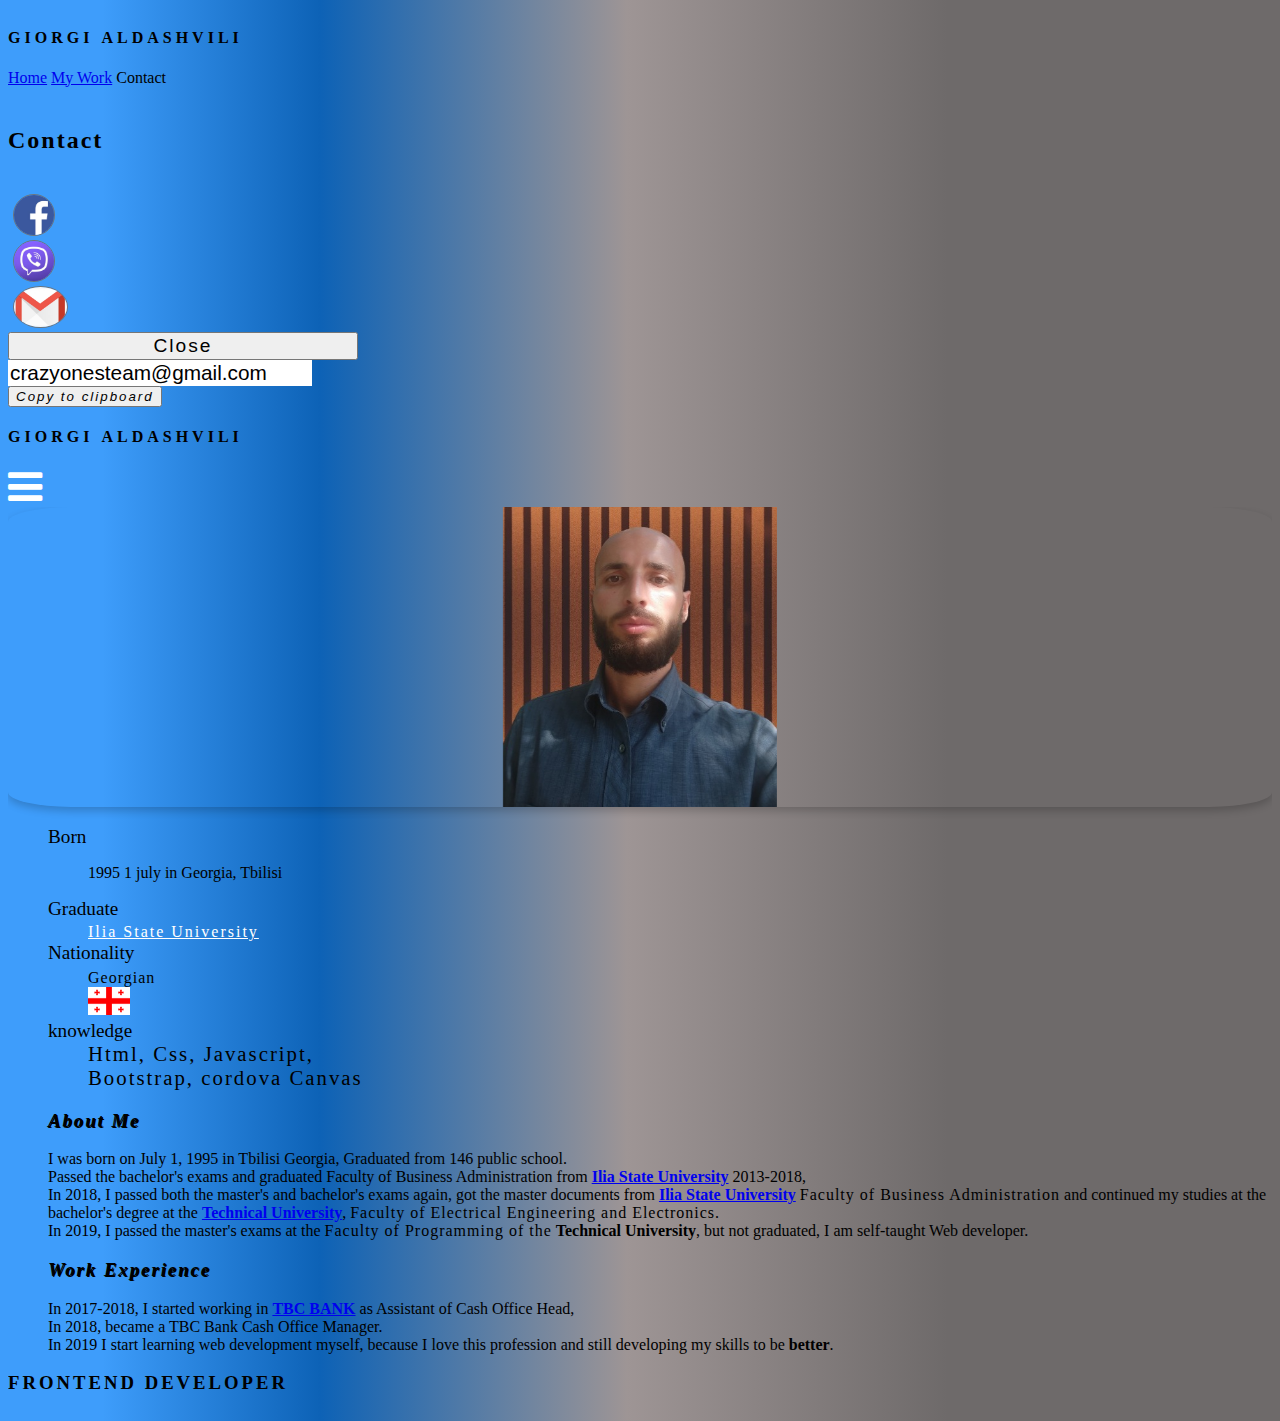
<file: index.html>
<!DOCTYPE html>
<html lang="en">

<head>
    <meta charset="UTF-8">
    <meta http-equiv="X-UA-Compatible" content="IE=edge">
    <meta name="viewport" content="width=device-width, initial-scale=1.0">
    <link href="https://cdn.jsdelivr.net/npm/bootstrap@5.0.1/dist/css/bootstrap.min.css" rel="stylesheet"
        integrity="sha384-+0n0xVW2eSR5OomGNYDnhzAbDsOXxcvSN1TPprVMTNDbiYZCxYbOOl7+AMvyTG2x" crossorigin="anonymous">
    <link rel="stylesheet" href="https://cdnjs.cloudflare.com/ajax/libs/font-awesome/4.7.0/css/font-awesome.min.css">
    <script src="https://ajax.googleapis.com/ajax/libs/jquery/1.12.0/jquery.min.js"></script>
    <script src="http://maxcdn.bootstrapcdn.com/bootstrap/3.3.6/js/bootstrap.min.js"></script>
    <link rel="stylesheet" href="./mysite.css">
    <title>Giorgi Aladashvili</title>
</head>

<body>
    <!--
    <div id="headerNav" style="display: block;">
        <div class="container-fluid p-2">
            <div class="row">
                <div class="col-5 mt-2" data-bs-toggle="modal" data-bs-target="#bemodal" id="reloadPage">
                   
                    </h4>
                    <div class="d-flex justify-content-start">
                        <h4 id="everyD" class="text-white betterClass"><span>E</span>
                            <span>v</span>
                            <span>e</span>
                            <span>r</span>
                            <span> y</span>
                            <span>D</span>
                            <span>a</span>
                            <span>y</span>
                        </h4>
                    </div>
                </div>
                <div class="col-7 d-flex justify-content-end">
                    <div id="headNavCon">
                        <div class="col-12 d-flex justify-content-end">
                            <a class="nav-link active border border-white text-info d-flex justify-content-end"
                                id="homeBtn" aria-current="page" href="#">Home</a>
                            <a class="nav-link text-white" id="myWorkBtn" href="#">My Work</a>

                            <a type="button" class="nav-link text-white" data-bs-toggle="modal"
                                data-bs-target="#exampleModalCenter" id="contactBtn">
                                Contact
                            </a>
                        </div>
                    </div>
                   აქ იყო ნავი
                </div>
            </div>
        </div>
    </div>
-->
    <div id="headerNav">
        <div class="container-fluid p-1 bg-primary">
            <div class="row">
                <div class="col-6 mt-2 text-white ps-4">
                    <h4 id="better" class="text-white betterClass">
                        <strong>
                            <span>G </span>
                            <span>I</span>
                            <span>O</span>
                            <span>R</span>
                            <span>G</span>
                            <span>I</span>
                            <span></span>
                            <span></span>
                            <span>A</span>
                            <span>L</span>
                            <span>D</span>
                            <span>A</span>
                            <span>S</span>
                            <span>H</span>
                            <span>V</span>
                            <span>I</span>
                            <span>L</span>
                            <span>I</span>
                        </strong>
                    </h4>
                </div>
                <div class="col-6 d-flex justify-content-end">
                    <div id="headNavCon">
                        <div class="col-12 d-flex justify-content-end">
                            <a class="nav-link active border border-white text-warning d-flex justify-content-end"
                                id="homeBtn" aria-current="page" href="#">Home</a>
                            <a class="nav-link text-white" id="myWorkBtn" href="#">My Work</a>

                            <a type="button" class="nav-link text-white" data-bs-toggle="modal"
                                data-bs-target="#exampleModalCenter" id="contactBtn">
                                Contact
                            </a>
                        </div>
                    </div>
                </div>
            </div>
        </div>
    </div>

    <!--sideBar-->
    <div id="mySidenav" class="sidenav">
        <a href="javascript:void(0)" class="closebtn" onclick="closeNav()">&times;</a>
        <a href="#" class="mt-3 myNav d-flex justify-content-center shadow-lg p-2 mb-3 bg-white rounded"
            id="navHomeBtn">Home</a>
        <a href="#" class="mt-3 myNav d-flex justify-content-center shadow-lg p-2 mb-3 bg-white rounded"
            id="navWorkBtn">My work</a>
        <a class="mt-3 myNav d-flex justify-content-center shadow-lg p-2 mb-3 bg-white rounded" id="navContcBtn"
            data-bs-toggle="modal" data-bs-target="#exampleModalCenter">
            Contact
        </a>
        <!--აქედა svg-->
        <div class="mt-5 d-flex justify-content-center shadow-lg p-3 mb-5 bg-white rounded">
            <svg width="250" height="250" viewBox="0 0 250 250" fill="none" xmlns="http://www.w3.org/2000/svg">
                <rect width="250" height="250" fill="white" />
                <g id="undraw_programming_2svr 1">
                    <g id="Group" opacity="0.1">
                        <path id="Vector" opacity="0.1"
                            d="M11.502 12.5143V118.851L9.02809 118.947C8.50016 118.968 7.97445 118.699 7.46942 118.15V25.4511H7.47351C8.68853 20.1199 10.0508 15.6713 11.502 12.5143Z"
                            fill="#6C63FF" />
                        <path id="Vector_2" opacity="0.1"
                            d="M62.6393 27.7631H6.96448C7.13006 26.9785 7.29838 26.2134 7.46942 25.4678V25.4511H62.5007C62.5541 26.2065 62.6003 26.9771 62.6393 27.7631Z"
                            fill="#6C63FF" />
                        <path id="Vector_3" opacity="0.1"
                            d="M58.173 7.19557V96.2929H57.9703C57.8651 97.0816 57.7612 97.855 57.6588 98.6132C57.6132 98.9491 57.5676 99.2788 57.5232 99.6085V6.35258C57.748 6.61132 57.9646 6.89231 58.173 7.19557Z"
                            fill="#6C63FF" />
                        <path id="Vector_4" opacity="0.1"
                            d="M42.7085 6.16689V117.643L42.0587 117.668V6.64263C42.2743 6.47987 42.4905 6.31921 42.7085 6.16689Z"
                            fill="#6C63FF" />
                        <path id="Vector_5" opacity="0.1"
                            d="M27.105 16.5101V118.248L26.4557 118.273V16.3995C26.6725 16.4496 26.8893 16.4788 27.105 16.5101Z"
                            fill="#6C63FF" />
                        <path id="Vector_6" opacity="0.1"
                            d="M57.9703 96.295C57.8651 97.0837 57.7612 97.8571 57.6588 98.6153H2.82966C2.75446 97.8516 2.68433 97.0782 2.61926 96.295H57.9703Z"
                            fill="#6C63FF" />
                    </g>
                    <path id="Vector_7" d="M55.3624 119.923H50.8009V145.934H55.3624V119.923Z" fill="#3F3D56" />
                    <path id="Vector_8" d="M178.123 118.569H173.561V146.088H178.123V118.569Z" fill="#3F3D56" />
                    <path id="Vector_9"
                        d="M207.213 240.743V246.608L170.74 247.239L170.351 247.253L156.489 247.492L156.158 247.501L151.944 247.568H151.819L126.136 248.015L83.9752 248.75H83.9391L73.2196 248.94L73.1043 248.944L25.4725 249.765V242.999L36.6722 230.367L59.1437 230.015L59.6238 230.011L59.7823 230.006L60.2625 229.993L71.0517 229.826L71.5342 229.821L71.6879 229.817L72.168 229.812L75.6276 229.758L75.7188 229.754L84.2536 229.618H84.3233L150.921 228.563L152.552 228.54H152.715L153.958 228.517L162.997 228.378L163.478 228.364L163.922 228.355H164.152L166.964 228.314L167.521 228.301L168.267 228.292L170.608 228.251L174.322 228.193L174.802 228.184L175.638 228.175H175.794L193.73 227.886L207.213 240.743Z"
                        fill="#65617D" />
                    <path id="Vector_10" opacity="0.2"
                        d="M207.213 240.743V246.608L170.74 247.239L170.351 247.253L156.489 247.492L156.158 247.501L151.944 247.568H151.819L126.136 248.015L83.9752 248.75H83.9391L73.2196 248.94L73.1043 248.944L25.4725 249.765V242.999L36.6722 230.367L59.1437 230.015L59.6238 230.011L59.7823 230.006L60.2625 229.993L71.0517 229.826L71.5342 229.821L71.6879 229.817L72.168 229.812L75.6276 229.758L75.7188 229.754L84.2536 229.618H84.3233L150.921 228.563L152.552 228.54H152.715L153.958 228.517L162.997 228.378L163.478 228.364L163.922 228.355H164.152L166.964 228.314L167.521 228.301L168.267 228.292L170.608 228.251L174.322 228.193L174.802 228.184L175.638 228.175H175.794L193.73 227.886L207.213 240.743Z"
                        fill="black" />
                    <path id="Vector_11"
                        d="M71.0877 218.191V229.239C71.0878 229.763 71.0089 230.275 70.8602 230.718C70.7114 231.16 70.499 231.514 70.2474 231.738C70.0601 231.909 69.8553 232.001 69.6472 232.009L61.2684 232.343C61.0446 232.353 60.8227 232.265 60.6202 232.086C60.3642 231.865 60.1473 231.511 59.9954 231.066C59.8434 230.62 59.7628 230.102 59.7631 229.573V218.191H71.0877Z"
                        fill="#3F3D56" />
                    <path id="Vector_12" opacity="0.1"
                        d="M71.0877 218.191V229.239C71.0878 229.763 71.0089 230.275 70.8602 230.718C70.7114 231.16 70.499 231.514 70.2474 231.738C70.0601 231.909 69.8553 232.001 69.6472 232.009L61.2684 232.343C61.0446 232.353 60.8227 232.265 60.6202 232.086C60.3642 231.865 60.1473 231.511 59.9954 231.066C59.8434 230.62 59.7628 230.102 59.7631 229.573V218.191H71.0877Z"
                        fill="black" />
                    <path id="Vector_13"
                        d="M71.5678 218.191V229.239C71.568 229.763 71.4891 230.275 71.3403 230.718C71.1916 231.16 70.9791 231.514 70.7276 231.738C70.5402 231.909 70.3355 232.001 70.1274 232.009L61.7486 232.343C61.5248 232.353 61.3028 232.265 61.1003 232.086C60.8444 231.865 60.6275 231.511 60.4755 231.066C60.3236 230.62 60.243 230.102 60.2433 229.573V218.191H71.5678Z"
                        fill="#3F3D56" />
                    <path id="Vector_14" d="M174.802 218.191H163.478V232.402H174.802V218.191Z" fill="#3F3D56" />
                    <path id="Vector_15" opacity="0.1" d="M174.802 218.191H163.478V232.402H174.802V218.191Z"
                        fill="black" />
                    <path id="Vector_16" d="M174.322 218.191H162.997V232.402H174.322V218.191Z" fill="#3F3D56" />
                    <path id="Vector_17" opacity="0.1" d="M55.3624 119.918V122.503L50.8009 122.282V119.918H55.3624Z"
                        fill="black" />
                    <path id="Vector_18"
                        d="M85.3868 47.0975L79.9058 121.082C79.871 121.555 79.7448 121.986 79.5513 122.295C79.3577 122.604 79.1104 122.768 78.8566 122.756L34.97 120.617L34.137 120.577C33.9919 120.57 33.8492 120.506 33.7182 120.389C33.5872 120.272 33.4707 120.105 33.3765 119.897C33.2822 119.69 33.2123 119.448 33.1713 119.186C33.1302 118.925 33.119 118.65 33.1382 118.38L39.2915 40.9306C39.3312 40.4509 39.4651 40.0165 39.6669 39.7133C39.8687 39.4101 40.1237 39.2602 40.3814 39.293L84.4265 44.896C84.5686 44.9115 84.7075 44.9821 84.8343 45.1035C84.9611 45.2249 85.0732 45.3943 85.1635 45.6012C85.2537 45.8081 85.3201 46.0478 85.3586 46.3054C85.397 46.5629 85.4066 46.8326 85.3868 47.0975V47.0975Z"
                        fill="#65617D" />
                    <path id="Vector_19"
                        d="M140.192 43.6779H93.6143C92.9076 43.6779 92.3347 44.7545 92.3347 46.0824V119.467C92.3347 120.795 92.9076 121.871 93.6143 121.871H140.192C140.899 121.871 141.472 120.795 141.472 119.467V46.0824C141.472 44.7545 140.899 43.6779 140.192 43.6779Z"
                        fill="#65617D" />
                    <path id="Vector_20" opacity="0.1" d="M178.123 118.565V120.274L173.561 120.45V118.565H178.123Z"
                        fill="black" />
                    <path id="Vector_21"
                        d="M198.705 117.121C198.711 117.308 198.697 117.495 198.664 117.672C198.631 117.849 198.58 118.011 198.512 118.149C198.445 118.288 198.364 118.399 198.273 118.476C198.182 118.554 198.084 118.596 197.984 118.601L153.041 120.347C152.855 120.354 152.673 120.228 152.534 119.995C152.395 119.761 152.307 119.437 152.29 119.088L148.427 43.6238C148.417 43.4366 148.428 43.2477 148.459 43.0685C148.489 42.8893 148.539 42.7237 148.604 42.5815C148.67 42.4394 148.75 42.3237 148.84 42.2415C148.93 42.1594 149.028 42.1124 149.128 42.1035L193.73 37.9351L194.21 37.89C194.401 37.8711 194.588 37.9923 194.733 38.2279C194.877 38.4636 194.967 38.7954 194.983 39.1532L198.705 117.121Z"
                        fill="#65617D" />
                    <path id="Vector_22" opacity="0.1"
                        d="M198.705 117.121C198.711 117.308 198.697 117.495 198.664 117.672C198.631 117.849 198.58 118.011 198.512 118.149C198.445 118.288 198.364 118.399 198.273 118.476C198.182 118.554 198.084 118.596 197.984 118.601L193.73 37.9351L194.21 37.89C194.401 37.8711 194.588 37.9923 194.733 38.2279C194.877 38.4636 194.967 38.7954 194.983 39.1532L198.705 117.121Z"
                        fill="black" />
                    <path id="Vector_23" opacity="0.1"
                        d="M40.3887 39.2885L34.9701 120.617L34.137 120.577C33.9919 120.57 33.8492 120.506 33.7182 120.389C33.5872 120.272 33.4707 120.105 33.3765 119.897C33.2822 119.69 33.2123 119.448 33.1713 119.186C33.1302 118.925 33.119 118.65 33.1382 118.38L39.2915 40.9306C39.3307 40.4475 39.4655 40.0101 39.6689 39.7056C39.8723 39.4012 40.1293 39.2522 40.3887 39.2885V39.2885Z"
                        fill="black" />
                    <path id="Vector_24" opacity="0.1" d="M55.3624 138.229H50.8009V145.934H55.3624V138.229Z"
                        fill="black" />
                    <path id="Vector_25" opacity="0.1" d="M71.5678 218.187V220.429L60.2433 220.997V218.187H71.5678Z"
                        fill="black" />
                    <path id="Vector_26"
                        d="M91.5545 140.913V216.793C91.5516 217.256 91.454 217.699 91.2819 218.031C91.1099 218.363 90.8765 218.557 90.6302 218.575L44.6189 220.875H44.6069C44.3563 220.87 44.1169 220.68 43.9397 220.347C43.7626 220.014 43.6617 219.564 43.6585 219.093V140.913C43.6617 140.443 43.7626 139.993 43.9397 139.66C44.1169 139.327 44.3563 139.137 44.6069 139.132H90.6062C90.8567 139.137 91.0961 139.327 91.2733 139.66C91.4505 139.993 91.5514 140.443 91.5545 140.913V140.913Z"
                        fill="#65617D" />
                    <path id="Vector_27" opacity="0.1"
                        d="M44.6189 139.132V220.875H44.6069C44.3563 220.87 44.1169 220.68 43.9397 220.347C43.7626 220.014 43.6617 219.564 43.6585 219.093V140.913C43.6617 140.443 43.7626 139.993 43.9397 139.66C44.1169 139.327 44.3563 139.137 44.6069 139.132H44.6189Z"
                        fill="black" />
                    <path id="Vector_28" opacity="0.1" d="M178.123 138.229H173.561V146.088H178.123V138.229Z"
                        fill="black" />
                    <path id="Vector_29" opacity="0.1" d="M174.322 218.187V221.078L162.997 220.51V218.187H174.322Z"
                        fill="black" />
                    <path id="Vector_30"
                        d="M189.267 140.913V219.093C189.264 219.568 189.161 220.021 188.982 220.355C188.802 220.688 188.559 220.875 188.307 220.875V220.875L142.286 218.575C142.039 218.557 141.806 218.363 141.634 218.031C141.462 217.699 141.364 217.256 141.361 216.793V140.913C141.365 140.443 141.465 139.993 141.643 139.66C141.82 139.327 142.059 139.137 142.31 139.132H188.309C188.561 139.133 188.803 139.32 188.982 139.654C189.162 139.987 189.264 140.44 189.267 140.913V140.913Z"
                        fill="#65617D" />
                    <path id="Vector_31" opacity="0.1"
                        d="M189.267 140.913V219.093C189.264 219.568 189.161 220.021 188.982 220.355C188.802 220.688 188.559 220.875 188.307 220.875V220.875V139.132C188.559 139.131 188.802 139.318 188.982 139.652C189.161 139.986 189.264 140.439 189.267 140.913Z"
                        fill="black" />
                    <path id="Vector_32"
                        d="M140.171 140.913V216.793C140.168 217.256 140.07 217.699 139.898 218.031C139.726 218.363 139.493 218.557 139.246 218.575L93.235 220.875C92.9824 220.875 92.74 220.688 92.5602 220.355C92.3804 220.021 92.2779 219.568 92.2747 219.093V140.913C92.2778 140.443 92.3787 139.993 92.5559 139.66C92.7331 139.327 92.9725 139.137 93.223 139.132H139.222C139.473 139.137 139.712 139.327 139.889 139.66C140.067 139.993 140.168 140.443 140.171 140.913V140.913Z"
                        fill="#65617D" />
                    <g id="compiuters">
                        <path id="Vector_33"
                            d="M42.2372 44.7336L37.5965 113.002L77.9299 115.407L82.89 49.5426L42.2372 44.7336Z"
                            fill="#6C63FF" />
                        <path id="Vector_34" d="M139.309 48.9426H94.6539V114.053H139.309V48.9426Z" fill="#6C63FF" />
                        <path id="Vector_35"
                            d="M150.993 46.5381L191.728 42.7757L195.168 111.347L154.755 113.151L150.993 46.5381Z"
                            fill="#6C63FF" />
                        <path id="Vector_36" d="M46.7195 143.977H89.3337V210.856L46.7195 212.66V143.977Z"
                            fill="#D4DFEC" />
                        <path id="Vector_37" d="M186.206 143.977H143.592V210.856L186.206 212.66V143.977Z"
                            fill="#D4DFEC" />
                        <path id="Vector_38" d="M95.3357 143.977H137.95V210.856L95.3357 212.66V143.977Z"
                            fill="#D4DFEC" />
                    </g>
                    <path id="Vector_39" opacity="0.1"
                        d="M207.213 240.743V246.608L170.74 247.239L170.351 247.253L156.489 247.492L156.158 247.501L151.944 247.568H151.819L126.136 248.015L83.9752 248.75H83.9391L73.2196 248.94L73.1043 248.944L25.4725 249.765V242.999L74.0911 242.399H74.2063L84.0472 242.272H84.0928L152.055 241.429H152.124L152.165 241.424H152.278L153.428 241.411H153.778L171.662 241.185L172.718 241.176L172.954 241.171L207.213 240.743Z"
                        fill="black" />
                    <path id="Vector_40"
                        d="M130.128 171.074C130.128 171.074 106.24 176.488 108.52 171.074C109.346 169.116 109.574 163.315 109.529 156.706C109.514 154.698 109.476 152.619 109.421 150.548C109.157 140.623 108.52 130.924 108.52 130.924C108.52 130.924 129.407 112.428 127.007 127.09C126.046 133.013 126.361 141.332 127.091 149.141C127.304 151.419 127.552 153.652 127.811 155.772C128.444 160.944 129.217 166.051 130.128 171.074V171.074Z"
                        fill="#FBBEBE" />
                    <path id="Vector_41" opacity="0.1"
                        d="M129.307 170.146C129.307 170.146 105.419 175.56 107.7 170.146C108.526 168.188 108.754 162.387 108.708 155.778C112.35 152.855 116.984 155.034 116.984 155.034C121.862 153.207 124.99 153.563 126.99 154.844C127.623 160.016 128.396 165.123 129.307 170.146V170.146Z"
                        fill="black" />
                    <path id="Vector_42"
                        d="M83.9655 249.26V248.881L126.128 248.02L151.817 247.568H151.889L151.863 248.236L151.899 247.568H151.944V247.492L152.273 241.424L152.398 239.128L152.436 238.411L152.47 237.811L153.954 228.513L155.437 219.229L156.686 211.411L158.592 199.465C158.592 199.465 157.512 194.728 156.911 193.375C156.311 192.021 155.711 182.773 155.711 182.773C155.711 182.773 150.588 173.602 148.348 172.546C147.409 172.095 145.556 171.495 143.587 170.742C142.85 170.462 142.094 170.164 141.366 169.84C140.956 169.664 140.552 169.479 140.166 169.294C139.414 168.941 138.672 168.51 137.945 168.004C137.564 167.743 137.201 167.396 136.865 166.97C135.1 164.539 130.678 164.264 130.507 164.264C130.507 164.253 130.507 164.243 130.507 164.232V164.192C130.514 164.002 130.514 163.812 130.507 163.623C130.507 163.443 130.507 163.231 130.486 162.992C130.486 162.919 130.486 162.843 130.469 162.766C130.457 162.604 130.443 162.432 130.421 162.252C130.414 162.171 130.404 162.091 130.392 162.013C130.323 161.469 130.222 160.941 130.092 160.438C130.075 160.366 130.054 160.289 130.034 160.217C129.917 159.8 129.78 159.403 129.626 159.031C129.595 158.954 129.561 158.873 129.525 158.796C129.329 158.36 129.11 157.961 128.872 157.605C128.808 157.51 128.74 157.411 128.671 157.321C128.632 157.262 128.591 157.207 128.548 157.158L128.335 156.897L128.135 156.68C127.96 156.5 127.775 156.324 127.574 156.157C127.511 156.103 127.444 156.053 127.377 156.004C127.31 155.954 127.204 155.877 127.115 155.814H127.101L126.921 155.679C126.784 155.593 126.645 155.516 126.498 155.44L126.275 155.331L126.035 155.228L125.795 155.133C125.555 155.043 125.298 154.962 125.029 154.898L124.755 154.835L124.474 154.781L124.184 154.736L123.771 154.691L123.291 154.659C121.173 154.659 119.061 155.081 116.991 155.918C115.553 155.317 114.08 155.062 112.607 155.16H112.398L112.158 155.187H112.004L111.695 155.241C111.592 155.241 111.486 155.282 111.383 155.309C111.279 155.336 111.171 155.358 111.068 155.39L110.91 155.44C110.754 155.489 110.595 155.543 110.43 155.607C110.377 155.625 110.324 155.647 110.271 155.674C110.062 155.76 109.853 155.864 109.647 155.981C109.544 156.035 109.44 156.098 109.337 156.166C109.284 156.193 109.234 156.229 109.184 156.265L109.03 156.369L108.879 156.482L108.699 156.617C108.607 156.689 108.519 156.766 108.43 156.847C108.379 156.888 108.329 156.933 108.281 156.983C108.233 157.032 108.182 157.073 108.137 157.122C107.594 157.649 107.092 158.314 106.646 159.098L106.523 159.319L106.403 159.549C106.363 159.626 106.324 159.707 106.286 159.789C106.129 160.11 105.983 160.449 105.849 160.804C105.81 160.898 105.774 160.993 105.738 161.092C105.586 161.515 105.448 161.954 105.325 162.41C105.294 162.518 105.265 162.631 105.237 162.739C105.041 163.501 104.88 164.293 104.756 165.107C104.712 165.408 104.671 165.709 104.634 166.01C104.634 166.01 99.5515 170.223 95.3357 173.273C94.2146 174.085 93.1582 174.82 92.2747 175.375C92.0178 175.537 91.7777 175.686 91.5545 175.826C91.07 176.155 90.5662 176.373 90.054 176.476C89.8125 176.483 89.5717 176.525 89.3337 176.602C87.3963 177.193 84.076 179.76 83.7135 182.336C83.684 182.541 83.6759 182.756 83.6895 182.967C83.6895 182.967 83.6895 182.999 83.6895 183.017C83.9295 186.175 82.249 185.724 82.249 185.724C82.249 185.724 81.6488 194.07 80.8085 196.325C80.2011 197.949 79.7858 201.572 79.7329 204.306C79.7028 205.157 79.7383 206.013 79.8386 206.845C79.8386 206.868 79.8386 206.891 79.8386 206.909C79.9346 207.513 79.7041 209.164 79.3128 211.28C78.8879 213.603 78.2684 216.49 77.6731 219.215C76.7752 223.33 75.9301 227.065 75.8773 227.886C75.8557 228.251 75.7932 228.905 75.7068 229.749C75.3563 233.187 74.5784 239.732 74.1943 242.381C73.9086 244.356 73.4933 247.063 73.2076 248.922C73.2076 248.976 73.1908 249.03 73.1836 249.08L83.9463 248.881V249.26H83.98H83.9655Z"
                        fill="#6C63FF" />
                    <path id="Vector_43" opacity="0.1"
                        d="M87.8932 196.086C87.8932 196.086 101.578 209.394 106.499 207.815L87.8932 196.086Z"
                        fill="black" />
                    <path id="Vector_44" opacity="0.1"
                        d="M115.743 190.673C115.743 190.673 129.067 198.793 133.508 199.921C137.95 201.048 115.743 190.673 115.743 190.673Z"
                        fill="black" />
                    <path id="Vector_45" opacity="0.1"
                        d="M130.522 164.543C123.56 166.952 110.451 166.434 104.785 166.068C106.862 152.083 116.989 156.838 116.989 156.838C129.523 152.137 130.483 161.891 130.522 164.543Z"
                        fill="black" />
                    <path id="Vector_46"
                        d="M130.522 163.641C123.56 166.05 110.451 165.531 104.785 165.166C106.862 151.181 116.989 155.936 116.989 155.936C129.523 151.235 130.483 160.989 130.522 163.641Z"
                        fill="#6C63FF" />
                    <g id="man-head">
                        <path id="Vector_47"
                            d="M117.802 146.862C124.608 146.862 130.125 136.495 130.125 123.706C130.125 110.917 124.608 100.55 117.802 100.55C110.996 100.55 105.479 110.917 105.479 123.706C105.479 136.495 110.996 146.862 117.802 146.862Z"
                            fill="#FBBEBE" />
                        <path id="Vector_48" opacity="0.1"
                            d="M127.091 149.141C126.738 149.437 126.377 149.699 126.01 149.926C123.422 151.604 120.812 153.296 118.088 153.909C115.363 154.523 112.503 153.981 110.127 151.428C109.877 151.163 109.636 150.869 109.406 150.548C109.142 140.623 108.506 130.924 108.506 130.924C108.506 130.924 129.393 112.428 126.992 127.09C126.037 133.013 126.361 141.332 127.091 149.141Z"
                            fill="black" />
                        <path id="Vector_49"
                            d="M115.142 88.8658C114.799 89.0359 114.44 89.0531 114.093 88.916C113.746 88.7789 113.421 88.4914 113.144 88.0764L113.644 89.3801C113.349 89.4439 113.051 89.3861 112.77 89.2108C112.489 89.0355 112.232 88.7469 112.016 88.3651C111.971 89.5322 111.996 90.7052 112.093 91.8613C111.266 91.9362 110.453 91.4565 109.798 90.5079C109.785 90.9149 109.839 91.3195 109.952 91.6671C110.065 92.0148 110.233 92.2888 110.431 92.4523C109.601 92.266 108.764 92.6535 108.075 93.5425C107.385 94.4315 106.892 95.7614 106.686 97.2838L107.939 97.5004C106.954 97.8956 106.071 98.9091 105.433 100.374C105.049 101.276 104.756 102.431 104.924 103.532C105.092 104.633 105.904 105.336 106.345 104.551C105.717 105.961 105.26 107.611 105.007 109.387C104.754 111.163 104.711 113.022 104.881 114.833C104.995 115.604 105.032 116.408 104.991 117.206C104.912 117.95 104.662 118.595 104.537 119.321C104.297 120.639 104.525 122.069 104.739 123.381L105.865 130.338C106.273 132.851 106.679 135.368 107.212 137.799C107.589 139.337 107.91 140.921 108.172 142.541C108.475 144.724 108.487 147.115 109.133 149.023C109.575 150.224 110.167 151.204 110.856 151.879C113.231 154.432 116.1 154.974 118.817 154.36C121.535 153.747 124.142 152.055 126.728 150.377C127.302 150.052 127.854 149.597 128.37 149.023C130.159 146.822 130.557 142.32 130.891 138.354C131.263 133.933 131.76 129.521 132.641 125.362C133.165 122.885 133.842 120.372 133.726 117.72C133.58 114.196 132.096 111.341 131.729 107.876C131.606 106.718 131.612 105.525 131.746 104.371C131.86 103.684 131.923 102.97 131.935 102.251C131.895 100.798 131.261 99.6793 130.665 98.7455C129.374 96.7184 128.04 94.8026 126.666 92.9981C126.596 92.0959 127.249 91.7079 127.544 90.9951C127.962 89.9891 127.53 88.3921 126.896 87.923C126.262 87.4538 125.552 87.7606 124.891 88.0718C124.934 87.4368 124.867 86.7927 124.7 86.2352C124.532 85.6778 124.274 85.2367 123.962 84.9777C123.651 84.7188 123.303 84.6556 122.971 84.7978C122.639 84.9399 122.34 85.2797 122.119 85.7666C121.943 85.0111 121.663 84.358 121.307 83.8755C120.952 83.393 120.534 83.0989 120.097 83.0238C118.505 82.7892 118.474 85.0764 117.456 86.335C116.438 87.5937 115.598 85.9335 114.815 84.7245C114.671 85.4079 114.626 86.1504 114.683 86.8774C114.741 87.6043 114.899 88.2901 115.142 88.8658V88.8658Z"
                            fill="#3F3D56" />
                    </g>
                    <g id="heand-right">
                        <path id="Vector_50"
                            d="M167.48 225.296C167.48 225.296 175.681 222.928 175.842 229.695C176.003 236.462 171.66 241.19 171.66 241.19L167.48 225.296Z"
                            fill="#FBBEBE" />
                        <path id="Vector_51"
                            d="M173.561 238.83C173.561 238.83 173.347 239.787 172.954 241.171C172.358 243.302 171.633 245.296 170.793 247.113L170.728 247.244H170.339L156.477 247.483H156.146L156.105 247.392L153.416 241.397L152.403 239.137L152.362 239.042L152.275 238.853L152.227 238.744L152.165 238.605L150.194 234.211L150.914 228.572L152.141 219.071L152.172 218.841L152.412 217.036L152.583 215.683L153.154 211.271L155.113 196.091L158.594 199.474L162.265 211.654L164.236 218.196H165.317C165.521 218.196 165.989 218.936 166.459 219.788C166.627 220.09 166.795 220.411 166.94 220.69C167.367 221.52 167.705 222.233 167.705 222.233C167.705 222.233 169.456 222.305 169.926 224.895C169.95 225.02 169.97 225.148 169.986 225.278C170.142 226.296 170.346 227.286 170.594 228.238C170.903 229.505 171.292 230.944 171.686 232.384C172.418 235.023 173.162 237.535 173.436 238.447L173.47 238.559L173.561 238.83Z"
                            fill="#6C63FF" />
                    </g>
                    <path id="Vector_52" opacity="0.1"
                        d="M152.938 218.462L152.914 219.107V219.152L152.873 220.19L152.554 228.54L152.167 238.6L152.057 241.433L151.817 247.496V247.573L126.128 248.024L83.9728 248.881V249.26H83.9391V248.881V248.755L84.0472 242.277L84.2537 229.618L84.4313 218.886L84.4481 217.817C84.4586 217.171 84.539 216.537 84.6844 215.952C84.8298 215.367 85.0371 214.844 85.2937 214.414C85.5503 213.985 85.8508 213.658 86.1768 213.455C86.5028 213.251 86.8475 213.174 87.1898 213.229C88.323 213.409 89.7947 213.63 91.5545 213.865L92.2747 213.964C102.437 215.29 121.219 217.005 140.171 214.866C140.569 214.826 140.97 214.781 141.371 214.727C144.31 214.379 147.246 213.933 150.153 213.373C150.521 213.301 150.892 213.381 151.242 213.607C151.591 213.834 151.91 214.202 152.175 214.685C152.441 215.168 152.646 215.754 152.778 216.403C152.91 217.052 152.965 217.747 152.938 218.439V218.462Z"
                        fill="black" />
                    <path id="Vector_53"
                        d="M83.9655 249.26V248.881L126.128 248.02L151.817 247.568H151.889V247.492L152.129 241.429L152.232 238.722L152.626 228.522L152.936 220.447V220.248C152.95 219.876 152.941 219.502 152.909 219.134C152.911 219.119 152.911 219.104 152.909 219.089C152.843 218.328 152.678 217.609 152.429 216.996C152.165 216.359 151.818 215.859 151.423 215.543C151.027 215.227 150.595 215.106 150.168 215.191C147.26 215.751 144.324 216.197 141.385 216.545C140.984 216.599 140.584 216.644 140.185 216.684C121.233 218.8 102.452 217.086 92.2891 215.782L91.5689 215.683C89.8091 215.448 88.3374 215.232 87.2042 215.047C86.5808 214.948 85.9601 215.287 85.4617 215.997C84.9634 216.708 84.6228 217.74 84.5057 218.895C84.4815 219.139 84.467 219.386 84.4625 219.635L84.2993 229.632L84.076 242.295L83.9704 248.773V248.899V249.278L83.9655 249.26Z"
                        fill="#3F3D56" />
                    <path id="Vector_54" opacity="0.1"
                        d="M153.01 221.624L152.715 228.54L152.276 238.848L152.165 241.429L151.925 247.208L151.911 247.496V247.573L151.875 248.241L151.901 247.573H151.831L126.143 248.024L83.9727 248.881V248.755L84.0904 242.277L84.3305 229.618L84.4841 221.205C84.4917 220.726 84.5629 220.259 84.6912 219.845C84.8195 219.431 85.0009 219.085 85.2188 218.836C85.4906 218.523 85.8085 218.381 86.1263 218.43C86.6304 218.507 87.2498 218.597 87.9725 218.696C89.1465 218.859 90.5942 219.048 92.2795 219.247C95.4006 219.617 99.3163 220.014 103.803 220.339C116.288 221.241 133.141 221.543 149.15 218.908C149.87 218.791 150.614 218.66 151.342 218.53C151.63 218.476 151.92 218.579 152.177 218.827C152.25 218.895 152.319 218.977 152.384 219.071C152.593 219.355 152.758 219.738 152.864 220.181C152.888 220.269 152.908 220.361 152.924 220.456C152.996 220.83 153.025 221.228 153.01 221.624V221.624Z"
                        fill="black" />
                    <path id="Vector_55" opacity="0.1"
                        d="M71.5678 227.8V229.239C71.568 229.763 71.4891 230.275 71.3403 230.718C71.1916 231.16 70.9791 231.514 70.7276 231.738L61.1003 232.086C60.8444 231.865 60.6275 231.511 60.4755 231.066C60.3236 230.62 60.243 230.102 60.2433 229.573V228.22L71.5678 227.8Z"
                        fill="black" />
                    <path id="Vector_56" d="M71.6878 232.587L59.1437 233.038V229.126L71.6878 228.675V232.587Z"
                        fill="#3F3D56" />
                    <path id="Vector_57" opacity="0.1"
                        d="M71.6878 232.587L59.1437 233.038V229.126L71.6878 228.675V232.587Z" fill="black" />
                    <path id="Vector_58" d="M72.168 232.587L59.6238 233.038V229.126L72.168 228.675V232.587Z"
                        fill="#3F3D56" />
                    <g id="Group_2" opacity="0.1">
                        <path id="Vector_59" opacity="0.1"
                            d="M114.52 86.0328C114.285 85.4601 114.13 84.7876 114.066 84.0749C114.008 84.7716 114.043 85.4845 114.167 86.1501C114.286 86.1294 114.404 86.0902 114.52 86.0328Z"
                            fill="black" />
                        <path id="Vector_60" opacity="0.1"
                            d="M111.471 89.0282C111.426 88.4752 111.396 87.918 111.382 87.3591C111.382 87.914 111.382 88.4733 111.382 89.0327L111.471 89.0282Z"
                            fill="black" />
                        <path id="Vector_61" opacity="0.1"
                            d="M131.038 104.082C131.051 103.68 131.08 103.281 131.124 102.887C131.238 102.201 131.302 101.489 131.316 100.771C131.311 100.61 131.298 100.45 131.278 100.293C131.237 100.708 131.172 101.123 131.124 101.533C131.028 102.37 130.999 103.229 131.038 104.082Z"
                            fill="black" />
                        <path id="Vector_62" opacity="0.1"
                            d="M126.044 90.1425L126.305 90.4989C126.526 90.199 126.733 89.864 126.922 89.4974C127.013 89.2626 127.069 88.9874 127.085 88.6992C127.101 88.4111 127.076 88.1201 127.014 87.8553C126.99 87.9583 126.959 88.0553 126.922 88.144C126.627 88.8568 125.974 89.2493 126.044 90.1425Z"
                            fill="black" />
                        <path id="Vector_63" opacity="0.1"
                            d="M106.316 94.4823C106.229 94.8114 106.159 95.1559 106.108 95.5109C106.483 95.117 106.888 94.8297 107.308 94.6583L106.316 94.4823Z"
                            fill="black" />
                        <path id="Vector_64" opacity="0.1"
                            d="M109.627 89.5741C109.469 89.4109 109.319 89.2254 109.176 89.0192C109.17 89.1977 109.177 89.3769 109.197 89.5515C109.341 89.5387 109.484 89.5462 109.627 89.5741V89.5741Z"
                            fill="black" />
                        <path id="Vector_65" opacity="0.1"
                            d="M133.1 116.154C133.001 118.342 132.459 120.449 132.019 122.524C131.138 126.684 130.641 131.096 130.269 135.521C129.936 139.487 129.549 143.989 127.748 146.186C127.234 146.763 126.683 147.218 126.109 147.539C123.521 149.222 120.911 150.909 118.186 151.523C115.461 152.136 112.602 151.599 110.225 149.046C109.536 148.37 108.944 147.39 108.501 146.19C107.86 144.282 107.848 141.891 107.541 139.708C107.279 138.086 106.958 136.501 106.581 134.962C106.05 132.535 105.642 129.999 105.236 127.505C104.86 125.186 104.485 122.866 104.11 120.544C103.987 119.845 103.895 119.129 103.836 118.401C103.743 119.556 103.925 120.765 104.11 121.897C104.485 124.222 104.86 126.542 105.236 128.858C105.642 131.371 106.05 133.888 106.581 136.315C106.958 137.854 107.279 139.44 107.541 141.061C107.843 143.244 107.855 145.635 108.501 147.544C108.944 148.744 109.536 149.724 110.225 150.399C112.602 152.953 115.468 153.489 118.186 152.876C120.904 152.262 123.511 150.575 126.109 148.893C126.683 148.571 127.234 148.117 127.748 147.539C129.537 145.342 129.936 140.84 130.269 136.875C130.641 132.449 131.138 128.037 132.019 123.878C132.543 121.405 133.22 118.893 133.105 116.236C133.105 116.209 133.1 116.181 133.1 116.154Z"
                            fill="black" />
                        <path id="Vector_66" opacity="0.1"
                            d="M104.365 114.409C104.365 114.409 104.365 114.377 104.365 114.359C104.408 113.563 104.37 112.76 104.254 111.991C104.206 111.495 104.175 110.995 104.161 110.493C104.133 111.447 104.164 112.404 104.254 113.344C104.293 113.696 104.336 114.052 104.365 114.409Z"
                            fill="black" />
                        <path id="Vector_67" opacity="0.1"
                            d="M105.097 103.374C105.282 102.791 105.491 102.237 105.723 101.718C105.284 102.508 104.473 101.804 104.302 100.708C104.239 101.151 104.239 101.618 104.302 102.061C104.361 102.392 104.466 102.688 104.605 102.919C104.745 103.149 104.915 103.306 105.097 103.374V103.374Z"
                            fill="black" />
                    </g>
                    <path id="Vector_68" opacity="0.1"
                        d="M164.239 218.191C164.239 218.191 165 223.379 164.239 227.89C163.478 232.402 164.239 218.191 164.239 218.191Z"
                        fill="black" />
                    <path id="Vector_69" opacity="0.1"
                        d="M167.48 223.483C167.48 223.483 167.799 230.069 167.079 231.238C166.359 232.406 167.48 223.483 167.48 223.483Z"
                        fill="black" />
                    <g id="texts">
                        <g id="Html" filter="url(#filter0_d)">
                            <path
                                d="M55.9517 80.1199H54.7266V75.8479H50.0674V80.1199H48.8487V70.8777H50.0674V74.8513H54.7266V70.8777H55.9517V80.1199ZM59.5254 71.5886V73.2517H60.8076V74.1594H59.5254V78.4187C59.5254 78.6938 59.5826 78.9011 59.6968 79.0408C59.8111 79.1762 60.0057 79.2439 60.2808 79.2439C60.4162 79.2439 60.6024 79.2185 60.8394 79.1677V80.1199C60.5305 80.2045 60.23 80.2468 59.938 80.2468C59.4133 80.2468 59.0176 80.0882 58.751 79.7708C58.4844 79.4534 58.3511 79.0027 58.3511 78.4187V74.1594H57.1006V73.2517H58.3511V71.5886H59.5254ZM63.2896 73.2517L63.3213 74.0134C63.8249 73.421 64.5041 73.1248 65.3589 73.1248C66.3195 73.1248 66.9733 73.4929 67.3203 74.2293C67.5489 73.8992 67.8451 73.6326 68.209 73.4295C68.5772 73.2263 69.0109 73.1248 69.5103 73.1248C71.0168 73.1248 71.7827 73.9225 71.8081 75.5178V80.1199H70.6338V75.5877C70.6338 75.0968 70.5217 74.7307 70.2974 74.4895C70.0731 74.2441 69.6965 74.1214 69.1675 74.1214C68.7316 74.1214 68.3698 74.2525 68.0821 74.5149C67.7943 74.773 67.6271 75.1222 67.5806 75.5623V80.1199H66.3999V75.6194C66.3999 74.6207 65.9112 74.1214 64.9336 74.1214C64.1634 74.1214 63.6366 74.4493 63.3531 75.1052V80.1199H62.1787V73.2517H63.2896ZM74.8614 80.1199H73.687V70.3699H74.8614V80.1199Z"
                                fill="white" />
                        </g>
                        <path id="Css"
                            d="M116.134 71.7738C116.019 72.7513 115.658 73.5067 115.048 74.0399C114.443 74.5689 113.637 74.8333 112.63 74.8333C111.538 74.8333 110.662 74.4419 110.002 73.659C109.346 72.8761 109.018 71.8288 109.018 70.5169V69.6283C109.018 68.7692 109.17 68.0138 109.475 67.3622C109.784 66.7105 110.22 66.2111 110.783 65.8641C111.345 65.5129 111.997 65.3372 112.738 65.3372C113.72 65.3372 114.507 65.6123 115.099 66.1624C115.692 66.7083 116.036 67.4658 116.134 68.4349H114.909C114.803 67.6986 114.572 67.1654 114.217 66.8353C113.866 66.5052 113.373 66.3402 112.738 66.3402C111.959 66.3402 111.348 66.6279 110.903 67.2035C110.463 67.779 110.243 68.5978 110.243 69.66V70.555C110.243 71.558 110.453 72.3556 110.872 72.9481C111.29 73.5405 111.877 73.8368 112.63 73.8368C113.307 73.8368 113.825 73.6844 114.185 73.3797C114.549 73.0708 114.79 72.5355 114.909 71.7738H116.134ZM121.618 72.8846C121.618 72.5672 121.498 72.3218 121.256 72.1483C121.019 71.9706 120.602 71.8182 120.006 71.6913C119.413 71.5643 118.942 71.412 118.59 71.2342C118.243 71.0565 117.985 70.8449 117.816 70.5995C117.651 70.354 117.568 70.062 117.568 69.7235C117.568 69.1607 117.805 68.6846 118.279 68.2953C118.757 67.9059 119.367 67.7113 120.107 67.7113C120.886 67.7113 121.517 67.9123 121.999 68.3143C122.486 68.7163 122.729 69.2305 122.729 69.8568H121.548C121.548 69.5352 121.411 69.258 121.136 69.0252C120.865 68.7925 120.522 68.6761 120.107 68.6761C119.68 68.6761 119.346 68.7692 119.104 68.9554C118.863 69.1416 118.743 69.3849 118.743 69.6854C118.743 69.9689 118.855 70.1826 119.079 70.3265C119.303 70.4704 119.707 70.6079 120.291 70.7391C120.88 70.8703 121.356 71.0269 121.72 71.2088C122.084 71.3908 122.352 71.6109 122.526 71.869C122.704 72.1229 122.792 72.4339 122.792 72.8021C122.792 73.4157 122.547 73.9087 122.056 74.2811C121.565 74.6493 120.928 74.8333 120.145 74.8333C119.595 74.8333 119.109 74.736 118.686 74.5414C118.262 74.3467 117.93 74.0759 117.689 73.7289C117.452 73.3776 117.333 72.9989 117.333 72.5926H118.508C118.529 72.9862 118.686 73.2993 118.977 73.5321C119.274 73.7606 119.663 73.8748 120.145 73.8748C120.59 73.8748 120.945 73.786 121.212 73.6082C121.483 73.4263 121.618 73.1851 121.618 72.8846ZM128.321 72.8846C128.321 72.5672 128.201 72.3218 127.959 72.1483C127.722 71.9706 127.306 71.8182 126.709 71.6913C126.116 71.5643 125.645 71.412 125.293 71.2342C124.946 71.0565 124.688 70.8449 124.519 70.5995C124.354 70.354 124.271 70.062 124.271 69.7235C124.271 69.1607 124.508 68.6846 124.982 68.2953C125.461 67.9059 126.07 67.7113 126.811 67.7113C127.589 67.7113 128.22 67.9123 128.702 68.3143C129.189 68.7163 129.432 69.2305 129.432 69.8568H128.251C128.251 69.5352 128.114 69.258 127.839 69.0252C127.568 68.7925 127.225 68.6761 126.811 68.6761C126.383 68.6761 126.049 68.7692 125.808 68.9554C125.566 69.1416 125.446 69.3849 125.446 69.6854C125.446 69.9689 125.558 70.1826 125.782 70.3265C126.006 70.4704 126.411 70.6079 126.995 70.7391C127.583 70.8703 128.059 71.0269 128.423 71.2088C128.787 71.3908 129.055 71.6109 129.229 71.869C129.407 72.1229 129.496 72.4339 129.496 72.8021C129.496 73.4157 129.25 73.9087 128.759 74.2811C128.268 74.6493 127.631 74.8333 126.849 74.8333C126.298 74.8333 125.812 74.736 125.389 74.5414C124.965 74.3467 124.633 74.0759 124.392 73.7289C124.155 73.3776 124.037 72.9989 124.037 72.5926H125.211C125.232 72.9862 125.389 73.2993 125.681 73.5321C125.977 73.7606 126.366 73.8748 126.849 73.8748C127.293 73.8748 127.648 73.786 127.915 73.6082C128.186 73.4263 128.321 73.1851 128.321 72.8846Z"
                            fill="white" />
                        <path id="Js"
                            d="M172.185 65.4642H173.41V72.0086C173.41 72.8931 173.143 73.585 172.61 74.0843C172.081 74.5837 171.374 74.8333 170.49 74.8333C169.572 74.8333 168.857 74.5985 168.344 74.1288C167.832 73.659 167.576 73.001 167.576 72.1546H168.795C168.795 72.6836 168.939 73.0962 169.227 73.3924C169.519 73.6886 169.94 73.8368 170.49 73.8368C170.994 73.8368 171.4 73.6781 171.709 73.3607C172.022 73.0433 172.181 72.599 172.185 72.0277V65.4642ZM179.301 72.8846C179.301 72.5672 179.18 72.3218 178.939 72.1483C178.702 71.9706 178.285 71.8182 177.688 71.6913C177.096 71.5643 176.624 71.412 176.273 71.2342C175.926 71.0565 175.668 70.8449 175.498 70.5995C175.333 70.354 175.251 70.062 175.251 69.7235C175.251 69.1607 175.488 68.6846 175.962 68.2953C176.44 67.9059 177.049 67.7113 177.79 67.7113C178.568 67.7113 179.199 67.9123 179.681 68.3143C180.168 68.7163 180.411 69.2305 180.411 69.8568H179.231C179.231 69.5352 179.093 69.258 178.818 69.0252C178.547 68.7925 178.205 68.6761 177.79 68.6761C177.362 68.6761 177.028 68.7692 176.787 68.9554C176.546 69.1416 176.425 69.3849 176.425 69.6854C176.425 69.9689 176.537 70.1826 176.761 70.3265C176.986 70.4704 177.39 70.6079 177.974 70.7391C178.562 70.8703 179.038 71.0269 179.402 71.2088C179.766 71.3908 180.035 71.6109 180.208 71.869C180.386 72.1229 180.475 72.4339 180.475 72.8021C180.475 73.4157 180.229 73.9087 179.739 74.2811C179.248 74.6493 178.611 74.8333 177.828 74.8333C177.278 74.8333 176.791 74.736 176.368 74.5414C175.945 74.3467 175.613 74.0759 175.371 73.7289C175.134 73.3776 175.016 72.9989 175.016 72.5926H176.19C176.211 72.9862 176.368 73.2993 176.66 73.5321C176.956 73.7606 177.345 73.8748 177.828 73.8748C178.272 73.8748 178.628 73.786 178.894 73.6082C179.165 73.4263 179.301 73.1851 179.301 72.8846Z"
                            fill="white" />
                        <path id="Svg"
                            d="M61.1253 161.714C60.08 161.414 59.3183 161.045 58.8401 160.61C58.3661 160.169 58.1292 159.628 58.1292 158.985C58.1292 158.257 58.419 157.656 58.9988 157.182C59.5828 156.704 60.3403 156.465 61.2712 156.465C61.906 156.465 62.471 156.587 62.9661 156.833C63.4654 157.078 63.8505 157.417 64.1213 157.848C64.3964 158.28 64.5339 158.752 64.5339 159.264H63.3088C63.3088 158.705 63.1311 158.267 62.7756 157.95C62.4202 157.628 61.9187 157.467 61.2712 157.467C60.6703 157.467 60.2006 157.601 59.8621 157.867C59.5278 158.13 59.3606 158.496 59.3606 158.966C59.3606 159.342 59.5193 159.662 59.8367 159.924C60.1583 160.182 60.7021 160.419 61.468 160.635C62.2382 160.851 62.8391 161.09 63.2708 161.352C63.7066 161.61 64.0282 161.913 64.2356 162.26C64.4472 162.607 64.553 163.015 64.553 163.485C64.553 164.234 64.261 164.835 63.677 165.288C63.093 165.736 62.3123 165.961 61.3347 165.961C60.7 165.961 60.1075 165.84 59.5574 165.599C59.0073 165.353 58.582 165.019 58.2815 164.596C57.9853 164.173 57.8372 163.692 57.8372 163.155H59.0623C59.0623 163.714 59.2675 164.156 59.678 164.482C60.0927 164.803 60.6449 164.964 61.3347 164.964C61.978 164.964 62.471 164.833 62.8137 164.57C63.1565 164.308 63.3279 163.951 63.3279 163.498C63.3279 163.045 63.1692 162.696 62.8518 162.45C62.5344 162.201 61.9589 161.955 61.1253 161.714ZM68.2029 164.24L69.9041 158.966H71.1038L68.6409 165.834H67.7459L65.2576 158.966H66.4573L68.2029 164.24ZM71.8655 162.342C71.8655 161.272 72.113 160.421 72.6082 159.791C73.1033 159.156 73.7592 158.839 74.5759 158.839C75.4138 158.839 76.0676 159.135 76.5374 159.727L76.5945 158.966H77.6672V165.669C77.6672 166.557 77.4028 167.258 76.8738 167.77C76.349 168.282 75.6423 168.538 74.7537 168.538C74.2586 168.538 73.774 168.432 73.3001 168.22C72.8261 168.009 72.4643 167.719 72.2146 167.351L72.824 166.646C73.3276 167.268 73.9433 167.579 74.6712 167.579C75.2424 167.579 75.6868 167.418 76.0042 167.097C76.3258 166.775 76.4866 166.322 76.4866 165.738V165.148C76.0169 165.69 75.3757 165.961 74.5632 165.961C73.7592 165.961 73.1075 165.637 72.6082 164.989C72.113 164.342 71.8655 163.46 71.8655 162.342ZM73.0462 162.476C73.0462 163.25 73.2048 163.86 73.5222 164.304C73.8396 164.744 74.2839 164.964 74.8552 164.964C75.5958 164.964 76.1396 164.628 76.4866 163.955V160.819C76.1269 160.163 75.5873 159.835 74.8679 159.835C74.2966 159.835 73.8502 160.057 73.5286 160.502C73.207 160.946 73.0462 161.604 73.0462 162.476Z"
                            fill="black" />
                        <path id="bootstrap"
                            d="M160.559 164.441C160.559 165.41 160.336 166.189 159.891 166.779C159.446 167.365 158.848 167.658 158.098 167.658C157.297 167.658 156.678 167.374 156.241 166.808L156.188 167.54H155.192V158.54H156.276V161.898C156.713 161.355 157.317 161.083 158.086 161.083C158.856 161.083 159.459 161.374 159.897 161.956C160.338 162.538 160.559 163.335 160.559 164.347V164.441ZM159.475 164.318C159.475 163.579 159.332 163.009 159.047 162.607C158.762 162.204 158.352 162.003 157.817 162.003C157.102 162.003 156.588 162.335 156.276 162.999V165.742C156.608 166.406 157.125 166.738 157.828 166.738C158.348 166.738 158.752 166.536 159.041 166.134C159.33 165.732 159.475 165.126 159.475 164.318ZM161.643 164.312C161.643 163.691 161.764 163.132 162.006 162.636C162.252 162.14 162.592 161.757 163.026 161.488C163.463 161.218 163.961 161.083 164.52 161.083C165.383 161.083 166.08 161.382 166.612 161.98C167.147 162.577 167.414 163.372 167.414 164.365V164.441C167.414 165.058 167.295 165.613 167.057 166.105C166.823 166.593 166.485 166.974 166.043 167.247C165.606 167.521 165.102 167.658 164.532 167.658C163.672 167.658 162.975 167.359 162.44 166.761C161.909 166.163 161.643 165.372 161.643 164.388V164.312ZM162.733 164.441C162.733 165.144 162.895 165.708 163.219 166.134C163.547 166.56 163.985 166.773 164.532 166.773C165.082 166.773 165.52 166.558 165.844 166.128C166.168 165.695 166.33 165.089 166.33 164.312C166.33 163.617 166.164 163.054 165.832 162.624C165.504 162.191 165.067 161.974 164.52 161.974C163.985 161.974 163.553 162.187 163.225 162.613C162.897 163.038 162.733 163.648 162.733 164.441ZM168.487 164.312C168.487 163.691 168.608 163.132 168.85 162.636C169.096 162.14 169.436 161.757 169.869 161.488C170.307 161.218 170.805 161.083 171.364 161.083C172.227 161.083 172.924 161.382 173.455 161.98C173.991 162.577 174.258 163.372 174.258 164.365V164.441C174.258 165.058 174.139 165.613 173.901 166.105C173.666 166.593 173.328 166.974 172.887 167.247C172.45 167.521 171.946 167.658 171.375 167.658C170.516 167.658 169.819 167.359 169.284 166.761C168.752 166.163 168.487 165.372 168.487 164.388V164.312ZM169.576 164.441C169.576 165.144 169.739 165.708 170.063 166.134C170.391 166.56 170.828 166.773 171.375 166.773C171.926 166.773 172.364 166.558 172.688 166.128C173.012 165.695 173.174 165.089 173.174 164.312C173.174 163.617 173.008 163.054 172.676 162.624C172.348 162.191 171.91 161.974 171.364 161.974C170.828 161.974 170.397 162.187 170.069 162.613C169.741 163.038 169.576 163.648 169.576 164.441ZM177.088 159.665V161.201H178.272V162.038H177.088V165.97C177.088 166.224 177.141 166.415 177.246 166.544C177.352 166.669 177.532 166.732 177.785 166.732C177.91 166.732 178.082 166.708 178.301 166.661V167.54C178.016 167.619 177.739 167.658 177.469 167.658C176.985 167.658 176.619 167.511 176.373 167.218C176.127 166.925 176.004 166.509 176.004 165.97V162.038H174.85V161.201H176.004V159.665H177.088ZM158.883 179.859C158.883 179.566 158.772 179.339 158.549 179.179C158.33 179.015 157.946 178.874 157.395 178.757C156.848 178.64 156.412 178.499 156.088 178.335C155.768 178.171 155.53 177.976 155.373 177.749C155.221 177.523 155.145 177.253 155.145 176.941C155.145 176.421 155.364 175.982 155.801 175.622C156.242 175.263 156.805 175.083 157.489 175.083C158.207 175.083 158.789 175.269 159.235 175.64C159.684 176.011 159.909 176.486 159.909 177.064H158.819C158.819 176.767 158.692 176.511 158.438 176.296C158.188 176.081 157.871 175.974 157.489 175.974C157.094 175.974 156.785 176.06 156.563 176.232C156.34 176.404 156.229 176.628 156.229 176.906C156.229 177.167 156.332 177.365 156.539 177.497C156.746 177.63 157.119 177.757 157.659 177.878C158.201 177.999 158.641 178.144 158.977 178.312C159.313 178.48 159.561 178.683 159.721 178.921C159.885 179.156 159.967 179.443 159.967 179.783C159.967 180.349 159.741 180.804 159.287 181.148C158.834 181.488 158.246 181.658 157.524 181.658C157.016 181.658 156.567 181.568 156.176 181.388C155.785 181.208 155.479 180.958 155.256 180.638C155.037 180.314 154.928 179.964 154.928 179.589H156.012C156.032 179.952 156.176 180.242 156.446 180.456C156.719 180.667 157.078 180.773 157.524 180.773C157.934 180.773 158.262 180.691 158.508 180.527C158.758 180.359 158.883 180.136 158.883 179.859ZM162.85 173.665V175.201H164.034V176.038H162.85V179.97C162.85 180.224 162.903 180.415 163.008 180.544C163.114 180.669 163.293 180.732 163.547 180.732C163.672 180.732 163.844 180.708 164.063 180.661V181.54C163.778 181.619 163.5 181.658 163.231 181.658C162.746 181.658 162.381 181.511 162.135 181.218C161.889 180.925 161.766 180.509 161.766 179.97V176.038H160.612V175.201H161.766V173.665H162.85ZM168.369 176.173C168.205 176.146 168.028 176.132 167.836 176.132C167.125 176.132 166.643 176.435 166.389 177.04V181.54H165.305V175.201H166.36L166.377 175.933C166.733 175.367 167.237 175.083 167.889 175.083C168.1 175.083 168.26 175.111 168.369 175.165V176.173ZM173.051 181.54C172.989 181.415 172.938 181.193 172.899 180.872C172.395 181.396 171.793 181.658 171.094 181.658C170.469 181.658 169.955 181.482 169.553 181.13C169.155 180.775 168.955 180.326 168.955 179.783C168.955 179.122 169.205 178.611 169.705 178.247C170.209 177.88 170.916 177.697 171.826 177.697H172.881V177.199C172.881 176.82 172.768 176.519 172.541 176.296C172.315 176.07 171.981 175.956 171.539 175.956C171.153 175.956 170.828 176.054 170.567 176.249C170.305 176.445 170.174 176.681 170.174 176.958H169.084C169.084 176.642 169.196 176.337 169.418 176.044C169.645 175.747 169.95 175.513 170.332 175.341C170.719 175.169 171.143 175.083 171.604 175.083C172.334 175.083 172.907 175.267 173.321 175.634C173.735 175.997 173.95 176.499 173.965 177.14V180.058C173.965 180.64 174.039 181.103 174.188 181.447V181.54H173.051ZM171.252 180.714C171.592 180.714 171.914 180.626 172.219 180.451C172.524 180.275 172.744 180.046 172.881 179.765V178.464H172.032C170.703 178.464 170.039 178.853 170.039 179.63C170.039 179.97 170.153 180.236 170.379 180.427C170.606 180.619 170.897 180.714 171.252 180.714ZM181.02 178.441C181.02 179.406 180.799 180.183 180.358 180.773C179.916 181.363 179.319 181.658 178.565 181.658C177.795 181.658 177.19 181.413 176.748 180.925V183.978H175.664V175.201H176.655L176.707 175.904C177.149 175.357 177.762 175.083 178.547 175.083C179.309 175.083 179.91 175.37 180.352 175.945C180.797 176.519 181.02 177.318 181.02 178.341V178.441ZM179.936 178.318C179.936 177.603 179.784 177.038 179.479 176.624C179.174 176.21 178.756 176.003 178.225 176.003C177.569 176.003 177.076 176.294 176.748 176.876V179.906C177.073 180.484 177.569 180.773 178.237 180.773C178.756 180.773 179.168 180.568 179.473 180.158C179.782 179.744 179.936 179.13 179.936 178.318Z"
                            fill="black" />
                    </g>
                </g>
                <defs>
                    <filter id="filter0_d" x="44.8487" y="70.3699" width="34.0127" height="17.877"
                        filterUnits="userSpaceOnUse" color-interpolation-filters="sRGB">
                        <feFlood flood-opacity="0" result="BackgroundImageFix" />
                        <feColorMatrix in="SourceAlpha" type="matrix" values="0 0 0 0 0 0 0 0 0 0 0 0 0 0 0 0 0 0 127 0"
                            result="hardAlpha" />
                        <feOffset dy="4" />
                        <feGaussianBlur stdDeviation="2" />
                        <feComposite in2="hardAlpha" operator="out" />
                        <feColorMatrix type="matrix" values="0 0 0 0 0 0 0 0 0 0 0 0 0 0 0 0 0 0 0.25 0" />
                        <feBlend mode="normal" in2="BackgroundImageFix" result="effect1_dropShadow" />
                        <feBlend mode="normal" in="SourceGraphic" in2="effect1_dropShadow" result="shape" />
                    </filter>
                </defs>
            </svg>
        </div>
    </div>
    <!-- Contact Modal -->
    <div class="modal fade modalanime" id="exampleModalCenter" tabindex="-1" role="dialog"
        aria-labelledby="exampleModalCenterTitle" aria-hidden="true">
        <div class="modal-dialog modal-dialog-centered" role="document">
            <div class="modal-content bg-primary">
                <div class="modal-header">
                    <div class="col-12 d-flex justify-content-center">
                        <h5 class="modal-title text-white" id="exampleModalCenterTitle"
                            style="letter-spacing: 2px; font-size: 1.5rem;">Contact</h5>
                    </div>
                </div>
                <div class="modal-body d-flex justify-content-center bg-secondary">
                    <div class="container">
                        <div class="row">
                            <div class="col-4 d-flex justify-content-end"> <a
                                    href="https://www.facebook.com/gio.aladashvili.5/" target="_blank"> <img
                                        src="./facebook.jpg" class="img-fluid roundImg" alt="facebook"></a></div>
                            <div class="col-4 d-flex justify-content-center"> <a href="https://www.viber.com/en/"
                                    target="_blank"> <img src="./viber.jpg" class="img-fluid roundImg" alt="viber"></a>
                            </div>
                            <div class="col-4 d-flex justify-content-start">

                                <a href="https://mail.google.com/mail/u/0/#inbox?compose=new" target="_blank"> <img
                                        src="./images/logo.png" class="img-fluid roundImg" alt="gmail"
                                        data-bs-toggle="modal" id="giomodal" data-bs-target="#gmailModal"></a>
                            </div>
                        </div>
                    </div>
                </div>
                <div class="card-footer bg-primary text-white mt-2 d-flex justify-content-center">
                    <button type="button" class="btn text-white" data-bs-dismiss="modal"
                        style="width: 350px; font-size: 1.2rem !important; letter-spacing: 2px;">Close</button>
                </div>
            </div>
        </div>
    </div>
    <!-- Gmail-modal -->
    <div class="modal fade" id="gmailModal" tabindex="-1" role="dialog" aria-labelledby="gmailModalLabel"
        aria-hidden="true">
        <div class="modal-dialog modal-dialog-centered" role="document">
            <div class="modal-content">
                <div class="modal-body d-flex justify-content-center bg-primary">
                    <input type="text" value="crazyonesteam@gmail.com" class="shadow p-3 mb-0 bg-white rounded"
                        id="gmailValue" style="width: 300px; border: hidden; font-size: 1.3rem !important;">
                </div>
                <div class="modal-footer d-flex justify-content-center bg-secondary">
                    <button type="button" id="copyClip" class="btn btn-primary" data-bs-dismiss="modal"
                        style="letter-spacing: 2px; font-style: italic;">Copy
                        to
                        clipboard</button>
                </div>
            </div>
        </div>
    </div>
    <!--bebetter-moadl-->
    <!-- <div class="modal fade modalanime" id="bemodal" tabindex="-1" role="dialog" aria-labelledby="bemodalModalLabel"
        aria-hidden="true">
        <div class="modal-dialog modal-dialog-centered" role="document">
            <div class="modal-content">
                <div class="modal-body d-flex justify-content-center bg-primary">
                    <div class="container">
                        <div class="row">
                            <div class="col-6">
                                <p>gio</p>
                            </div>
                            <div class="col-6">
                                <p>aladashvili</p>
                            </div>
                        </div>
                    </div>
                </div>
                <div class="modal-footer d-flex justify-content-center bg-secondary">
                    <p>everything will be cool</p>
                </div>
            </div>
        </div>
    </div> 
-->
    <div style="display: block">
        <div class="container-fluid">
            <div id="background-galad" class="row ">
                <div class="col-9 mt-2 d-flex justify-content-start d-block ">
                    <strong>
                        <h4 id="galad" class="text-white betterClass">
                            <strong>
                                <span>G </span>
                                <span>I</span>
                                <span>O</span>
                                <span>R</span>
                                <span>G</span>
                                <span>I</span>
                                <span></span>
                                <span></span>
                                <span>A</span>
                                <span>L</span>
                                <span>D</span>
                                <span>A</span>
                                <span>S</span>
                                <span>H</span>
                                <span>V</span>
                                <span>I</span>
                                <span>L</span>
                                <span>I</span>
                            </strong>
                        </h4>
                    </strong>
                </div>
                <div class="col-3 mt-1 d-flex justify-content-end ps-5">
                    <i class="fa fa-bars d-none" id="sideIcon" style="font-size: 40px; color: white; right: 0%;"></i>
                </div>
            </div>
        </div>
        <div class="card text-center">
            <div class="card-body" id="main">
                <div class="container">
                    <div class="card-header mb-2"></div>
                    <div class="row">
                        <div class="col-sm-12 col-md-4">
                            <div class="flip-card ps-3">
                                <div class="flip-card-inner">
                                    <div class="flip-card-front">
                                        <img src="./gio1.jpg" alt="Gio" class="img-fluid" style="height: 300px;">
                                    </div>
                                    <div class="flip-card-back">
                                        <h1 class="mt-5">FRONTEND</h1>
                                        <p>HTML</p>
                                        <p>CSS</p>
                                        <p>JAVASCRIPT</p>
                                        <p>BOOTSTRAP</p>
                                        <p>Canvas</p>

                                    </div>
                                </div>
                            </div>
                            <ul class="pe-2" style="font-size: 1.2rem; ">
                                <dl class="row mt-3">
                                    <dt>Born</dt>
                                    <dd class="badge bg-secondary" id="gio" style="font-size: 1.0rem;">
                                        <p>1995 1 july in Georgia, Tbilisi </p>
                                    </dd>
                                    <dt>Graduate</dt>
                                    <dd class="badge bg-secondary mt-1">
                                        <a href="https://iliauni.edu.ge/ge/" target="_blank"
                                            style="text-decoration: underline; color: white; cursor: pointer;letter-spacing: 2px;font-size: 1.0rem;">
                                            Ilia State
                                            University</a>
                                    </dd>
                                    <dt>Nationality</dt>
                                    <dd class="badge bg-secondary mt-1 ">
                                        <div class="contaienr">
                                            <div class="row">
                                                <div class="col-6"
                                                    style="font-size: 1.0rem; margin-top: 5px !important; letter-spacing: 1px;">
                                                    Georgian
                                                </div>
                                                <div class="col-6">
                                                    <img src="./georgianFlag.png" class="img-fluid rounded align-top"
                                                        alt="georgianFlag" style="height: 28px;">
                                                </div>
                                            </div>
                                        </div>
                                    </dd>
                                    <dt>knowledge</dt>
                                    <dd class="badge bg-white  mt-1 d-flex justify-content-center"
                                        style="letter-spacing: 2px;">
                                        <div class="contaienr">
                                            <div class="row">
                                                <div class="col-12" style="font-size: 1.3rem;">
                                                    <span class="badge bg-secondary text-warning">Html,</span>
                                                    <span class="badge bg-secondary text-warning">Css,</span>
                                                    <span class="badge bg-secondary text-warning">Javascript,</span>

                                                </div>
                                                <div class="col-12 mt-2" style="font-size: 1.3rem;">
                                                    <span class="badge bg-secondary text-info">Bootstrap,</span>
                                                    <span class="badge bg-secondary text-info">cordova</span>
                                                    <span class="badge bg-secondary text-info">Canvas</span>
                                                </div>
                                            </div>
                                        </div>
                                    </dd>
                                </dl>
                            </ul>
                        </div>
                        <div class="col-sm-12 col-md-8 pe-3">
                            <ul class="liC ">
                                <h3 class="card-titlec mb-2 myTitle text-info" id="about">About Me</h3>
                                <li class="shadow p-1 mb-2 bg-white rounded">
                                    I was born on July 1, 1995 in Tbilisi Georgia,
                                    Graduated from 146 public school.
                                </li>
                                <li class="shadow p-1 mb-2 bg-white rounded">Passed the bachelor's exams and
                                    graduated
                                    Faculty of Business Administration
                                    from
                                    <strong> <a href="https://iliauni.edu.ge/ge/" class="text-success"
                                            target="_blank">Ilia
                                            State University</a></strong> 2013-2018,
                                </li>
                                <li class="shadow p-1 mb-2 bg-white rounded">In 2018, I passed both the master's
                                    and
                                    bachelor's exams again, got the master documents from <strong> <a
                                            href="https://iliauni.edu.ge/ge/ " class="text-success" target="_blank">Ilia
                                            State University</a></strong> <span class="bg-secondary text-white"
                                        style="letter-spacing: 1px;"> Faculty of Business Administration</span>
                                    and continued my studies
                                    at the
                                    bachelor's degree at the <strong><a href="https://gtu.ge/" class="text-success"
                                            target="_blank">Technical
                                            University</a></strong>, <span class="bg-secondary text-white"
                                        style="letter-spacing: 1px; ">Faculty of
                                        Electrical Engineering and Electronics. </span></li>
                                <li class="shadow p-1 mb-2 bg-white rounded">
                                    In 2019, I passed the master's exams at the <span class="bg-secondary text-white"
                                        style="letter-spacing: 1px;">Faculty of
                                        Programming of the</span>
                                    <strong>Technical
                                        University</strong>, but not graduated, I am self-taught Web developer.
                                </li>
                                <h3 class="card-title myTitle text-info" id="workExp">Work Experience</h3>
                                <li class="shadow p-1 mb-2 bg-white rounded">In 2017-2018, I started working in
                                    <strong><a href="https://www.tbcbank.ge/web/ka">TBC
                                            BANK</a></strong> as
                                    Assistant of Cash Office Head,
                                </li>
                                <li class="shadow p-1 mb-2 bg-white rounded">In 2018, became a TBC Bank Cash
                                    Office Manager.
                                </li>
                                <li class="shadow p-1 mb-2 bg-white rounded">In 2019 I start learning web
                                    development
                                    myself, because I love this profession and still developing my skills to be
                                    <strong>better</strong>.
                                </li>
                            </ul>
                        </div>
                    </div>
                </div>
                <div class="card-footer bg-primary text-white">
                    <h3 class=" card-title " style=" letter-spacing: 3px;">FRONTEND DEVELOPER</h3>
                </div>
            </div>
        </div>
    </div>

    <!--My Work Page-->
    <div id="myWork" class="ps-5 pe-5 mb-2" style="display: none;">
        <div id="carouselExampleIndicators" class="carousel slide" data-bs-ride="carousel">
            <div class="carousel-inner">
                <div class="carousel-item active ">
                    <div class="card text-center mt-2" id="card1">
                        <div class="card-body">
                            <p class="card-text">
                            <div class="container">
                                <div class="row">
                                    <div class="card-header text-white bg-primary">
                                        <strong>
                                            <h3 class="card-title " style="letter-spacing: 3px;">Circle Hell</h3>
                                        </strong>
                                    </div>
                                    <div class="col-sm-12 col-md-4 pe-3">
                                        <img class="card-img-top imgH" src="./images/ic_launcher.png" alt="circlehell"
                                            style="max-height: 250px; max-width: 250px;">
                                        <ul style="font-size: 1.2rem; border-radius: 50%;">
                                            <dl class="row mt-3">
                                                <dt style="letter-spacing: 2px;">Category</dt>
                                                <dd class="bg-info mt-1 ">
                                                    Casual
                                                </dd>
                                            </dl>
                                        </ul>
                                    </div>
                                    <div class="col-sm-12 col-md-8 pe-3">
                                        <ul class="liC ">
                                            <h3 class="card-titlec mb-2 myTitle text-info">Android Game</h3>
                                            <li class="shadow p-2 mb-1 bg-white rounded">
                                                You must destroy circles as fast as you Can</li>
                                            <li class="shadow p-2 mb-1 bg-white rounded">You can test your reaction
                                                skills.
                                            </li>
                                            <li class="shadow p-2 mb-1 bg-white rounded">High score, Time limit,
                                                Level
                                                U</li>
                                            <div class="container smallFont pe-4 mt-2">
                                                <div class="row rounded bg-info text-white"
                                                    style="font-style: italic; letter-spacing: 1px; font-weight: bold; border: 1px solid black;">
                                                    <h4 class="card-titlec mb-1 text-dark" style="font-weight: bolder;">
                                                        Skills
                                                    </h4>
                                                    <hr style="border: 1px solid black;">
                                                    <div class="col-6 d-flex justify-content-end">HTML</div>
                                                    <div class="col-6 d-flex justify-content-start">CSS</div>
                                                    <div class="col-6">Javascript</div>
                                                    <div class="col-6">Cordova</div>
                                                    <div class="col-12">Canvas</div>
                                                </div>
                                            </div>
                                        </ul>
                                    </div>
                                    <a href="https://gioaladashvili.github.io/Circle-Hell/" target="_blank"
                                        class="btn btn-primary btn-lg mt-2 smallBtn">Play Now</a>
                                </div>
                            </div>
                        </div>
                    </div>
                </div>

                <div class="carousel-item">
                    <div class="card text-center mt-2" id="card2">
                        <div class="card-body">
                            <p class="card-text">
                            <div class="container">
                                <div class="row">
                                    <div class="card-header text-white bg-primary">
                                        <strong>
                                            <h3 class="card-title " style="letter-spacing: 3px;">Color Panic</h3>
                                        </strong>
                                    </div>
                                    <div class="col-sm-12 col-md-4 pe-3">
                                        <img class="card-img-top imgH" src="./images/Color panic.png" alt="colorPanic"
                                            style="max-height: 250px; max-width: 250px;">
                                        <ul style="font-size: 1.2rem; border-radius: 50%;">
                                            <dl class="row mt-3">
                                                <dt style="letter-spacing: 2px;">Category</dt>
                                                <dd class="bg-info mt-1 ">
                                                    Casual
                                                </dd>
                                            </dl>
                                        </ul>
                                    </div>
                                    <div class="col-sm-12 col-md-8 pe-3">
                                        <ul class="liC ">
                                            <h3 class="card-titlec mb-2 myTitle text-info">Android Game</h3>
                                            <li class="shadow p-2 mb-1 bg-white rounded">
                                                Test your reaction</li>
                                            <li class="shadow p-2 mb-1 bg-white rounded">You must match the same
                                                colors.
                                            </li>
                                            <li class="shadow p-2 mb-1 bg-white rounded">Level Up, Time Limit</li>
                                            <div class="container smallFont pe-4 mt-2">
                                                <div class="row rounded bg-info text-white"
                                                    style="font-style: italic; letter-spacing: 1px; font-weight: bold; border: 1px solid black;">
                                                    <h4 class="card-titlec mb-2 text-dark" style="font-weight: bolder;">
                                                        Skills
                                                    </h4>
                                                    <hr style="border: 1px solid black;">
                                                    <div class="col-6 d-flex justify-content-end">HTML</div>
                                                    <div class="col-6 d-flex justify-content-start">CSS</div>
                                                    <div class="col-6">Javascript</div>
                                                    <div class="col-6">Cordova</div>
                                                    <div class="col-12">Canvas</div>
                                                </div>
                                            </div>
                                        </ul>
                                    </div>
                                    <a href="https://gioaladashvili.github.io/Color-Panic/" target="_blank"
                                        class="btn btn-primary btn-lg mt-2 smallBtn">Play Now</a>
                                </div>
                            </div>
                        </div>
                    </div>
                </div>
                <div class="carousel-item">
                    <div class="card text-center mt-2" id="card3">
                        <div class="card-body">
                            <p class="card-text">
                            <div class="container">
                                <div class="row">
                                    <div class="card-header text-white bg-primary">
                                        <strong>
                                            <h3 class="card-title" style="letter-spacing: 3px;">Imereti</h3>
                                        </strong>
                                    </div>
                                    <div class="col-sm-12 col-md-4">
                                        <img class="card-img-top imgH" src="./images/imereti.png" alt="Imeretipage"
                                            style="max-height: 250px; max-width: 250px;">
                                        <ul style="font-size: 1.2rem; border-radius: 50%;">
                                            <dl class="row mt-3 d-flex pe-3">
                                                <dd class="bg-info mt-1 ">
                                                    Region of Georgia
                                                </dd>
                                                <dd class="bg-warning mt-1 text-dark">
                                                    Not fully complite
                                                </dd>
                                                <dd class="mt-1 ">
                                                    <div class="progress">
                                                        <div class="progress-bar progress-bar-striped bg-warning"
                                                            role="progressbar" style="width: 45%" aria-valuenow="45"
                                                            aria-valuemin="0" aria-valuemax="100"></div>
                                                    </div>
                                                </dd>
                                            </dl>
                                        </ul>
                                    </div>
                                    <div class="col-sm-12 col-md-8 pe-3">
                                        <ul class="liC ">
                                            <h3 class="card-titlec mb-2 myTitle text-info">Website</h3>
                                            <li class="shadow p-2 mb-1 bg-white rounded">
                                                Website one region of my country.
                                            </li>
                                            <li class="shadow p-2 mb-1 bg-white rounded">Its all about: history,
                                                culture, Sights,</li>
                                            <li class="shadow p-2 mb-1 bg-white rounded">Written in Gorgian</li>
                                            <div class="container smallFont pe-4 mt-2">
                                                <div class="row rounded bg-info text-white"
                                                    style="font-style: italic; letter-spacing: 1px; font-weight: bold; border: 1px solid black;">
                                                    <h4 class="card-titlec mb-2 text-dark" style="font-weight: bolder;">
                                                        Skills
                                                    </h4>
                                                    <hr style="border: 1px solid black;">
                                                    <div class="col-6 d-flex justify-content-end">HTML</div>
                                                    <div class="col-6 d-flex justify-content-start">CSS</div>
                                                    <div class="col-6">Javascript</div>
                                                    <div class="col-6">Cordova</div>
                                                    <div class="col-12">Bootstrap</div>
                                                </div>
                                            </div>
                                        </ul>
                                    </div>
                                    <a href="https://gioaladashvili.github.io/imereti/" target="_blank"
                                        class="btn btn-primary btn-lg mt-2 smallBtn">Imereti Page</a>
                                </div>
                            </div>
                        </div>
                    </div>
                </div>
            </div>
            <button class="carousel-control-prev" type="button" data-bs-target="#carouselExampleIndicators"
                data-bs-slide="prev">
                <span class="carousel-control-prev-icon" aria-hidden="false"></span>
                <!--ჩემი დამატებული ეს შესასწორებელია
                <i class="fa fa-angle-double-left" id="leftArrow"
                    style="font-size: 3rem; color: black; cursor: pointer;"></i>
                <span class="visually-hidden">Previous</span> -->
            </button>
            <button class="carousel-control-next" type="button" data-bs-target="#carouselExampleIndicators"
                data-bs-slide="next">
                <!--ჩემი დამატებული
                <i class="fa fa-angle-double-right" id="leftArrow"
                    style="font-size: 3rem; color: black; cursor: pointer;"></i>-->
                <span class="carousel-control-next-icon" aria-hidden="true"></span>
                <span class="visually-hidden">Next</span>
            </button>
        </div>
        <div class="card mt-2"></div>
    </div>

    <!--აქამდე-->
    <script src="https://cdn.jsdelivr.net/npm/bootstrap@5.0.1/dist/js/bootstrap.bundle.min.js "
        integrity="sha384-gtEjrD/SeCtmISkJkNUaaKMoLD0//ElJ19smozuHV6z3Iehds+3Ulb9Bn9Plx0x4 "
        crossorigin="anonymous "></script>

    <script src="./mysite.js"></script>
</body>
</file>
<file: mysite.css>
body {
  background: rgb(62, 157, 251);
  background: linear-gradient(
    90deg,
    rgba(62, 157, 251, 1) 8%,
    rgba(13, 98, 182, 1) 25%,
    rgba(158, 149, 149, 1) 49%,
    rgba(110, 106, 106, 1) 74%
  );
}

#intro {
  font-family: "Archivo Black", sans-serif;
  background-color: #106af0;
  display: flex;
  flex-direction: column;
  height: 100vh;
  justify-content: center;
  align-items: center;
}

#introText {
  position: absolute;
  top: 50%;
  left: 32%;
  color: white;
}
/* აქედან */

.words {
  color: #106af0;
  font-size: 0;
  line-height: 1.5;
}

.betterClass span {
  display: inline-block;
  animation: intromove 8s infinite;
}

@keyframes move {
  0% {
    color: white;
    opacity: 0;
  }
  50% {
    text-shadow: 0 25px 50px rgba(0, 0, 0, 0.75);
  }
  100% {
    color: orange;
    transform: translate(-30%, 0);
  }
}

@keyframes intromove {
  0% {
    transform: scaleX(0);
    color: orange;
  }
  50% {
    text-shadow: 0 25px 50px rgba(0, 0, 0, 0.75);
  }
  100% {
    transform: scaleX(1);
  }
}

#everyD {
  display: none;
}
.everyDay span {
  animation: move 3s infinite;
}

/*everyday animation */
.everyDay span:nth-child(2) {
  animation-delay: 0.2s;
}

.everyDay span:nth-child(3) {
  animation-delay: 0.4s;
}

.everyDay span:nth-child(4) {
  animation-delay: 0.6s;
}

.everyDay span:nth-child(5) {
  animation-delay: 0.8s;
}

.everyDay span:nth-child(6) {
  animation-delay: 1s;
}

.everyDay span:nth-child(7) {
  animation-delay: 1.2s;
}

.everyDay span:nth-child(8) {
  animation-delay: 1.4s;
}
.everyDay span:nth-child(9) {
  animation-delay: 1.6s;
}
.everyDay span:nth-child(10) {
  animation-delay: 1.8s;
}
/* be better animation */
.betterClass span:nth-child(2) {
  animation-delay: 0.2s;
}

.betterClass span:nth-child(3) {
  animation-delay: 0.4s;
}

.betterClass span:nth-child(4) {
  animation-delay: 0.6s;
}

.betterClass span:nth-child(5) {
  animation-delay: 0.8s;
}

.betterClass span:nth-child(6) {
  animation-delay: 1s;
}

.betterClass span:nth-child(7) {
  animation-delay: 1.2s;
}

.betterClass span:nth-child(8) {
  animation-delay: 1.4s;
}
.betterClass span:nth-child(9) {
  animation-delay: 1.6s;
}
.betterClass span:nth-child(10) {
  animation-delay: 1.8s;
}
.betterClass span:nth-child(11) {
  animation-delay: 2s;
}
.betterClass span:nth-child(12) {
  animation-delay: 2.2s;
}
.betterClass span:nth-child(13) {
  animation-delay: 2.4s;
}
.betterClass span:nth-child(14) {
  animation-delay: 2.6s;
}
.betterClass span:nth-child(15) {
  animation-delay: 2.8s;
}
.betterClass span:nth-child(16) {
  animation-delay: 3s;
}
.betterClass span:nth-child(17) {
  animation-delay: 3.2s;
}
.betterClass span:nth-child(18) {
  animation-delay: 3.4s;
}

/*აქამდე */

/* აქამდე */
.roundImg {
  border-radius: 50%;
  height: 40px;
  margin-left: 5px;
  cursor: pointer;
  border: 1px solid #6c757d;
}
.liC {
  list-style: none;
}
.myTitle {
  font-style: italic;
  letter-spacing: 2px;
  font-weight: bolder;
  text-shadow: 1px 1px;
}
#headerNav {
  overflow: hidden;
}
#main {
  overflow: hidden;
}

#myWork {
  overflow: hidden;
  display: none;
}
a:hover {
  text-decoration: underline;
  transition: background-color 0.5s;
}

.card {
  border-radius: 2%;
}
.displayN {
  display: none !important;
}
.displayB {
  display: block !important;
}
/*  ანიმაციები*/
@keyframes flipPage {
  0% {
    left: 0%;
    overflow: hidden;
  }
  100% {
    transform: translateX(100%);
  }
}

@keyframes flipPage1 {
  0% {
    transform: translateY(-100%);
  }
  100% {
    transform: translateX(0%);
  }
}

.animeFlipPage {
  animation: flipPage 0.7s forwards;
}

.animeFlipPage1 {
  animation: flipPage1 0.7s forwards;
}

/* reverse flip*/
@keyframes revflipPage {
  0% {
    transform: translateY(100%);
  }
  100% {
    transform: translateX(0%);
  }
}

@keyframes revflipPage1 {
  0% {
    transform: translateX(0%);
  }
  100% {
    transform: translateX(-100%);
  }
}

.revanimeFlipPage {
  animation: revflipPage 0.7s forwards;
}
.revanimeFlipPage1 {
  animation: revflipPage1 0.7s forwards;
}

/* სურათის ანიმაცია */
.flip-card {
  background-color: transparent;
  height: 300px;
  perspective: 1000px;
}
.flip-card-inner {
  position: relative;
  width: 100%;
  height: 100%;
  text-align: center;
  transition: transform 0.6s;
  transform-style: preserve-3d;
  box-shadow: 0 4px 8px 0 rgba(0, 0, 0, 0.2);
  border-radius: 5%;
}

.flip-card:hover .flip-card-inner {
  transform: rotateY(180deg);
}

.flip-card-front,
.flip-card-back {
  position: absolute;
  width: 100%;
  height: 100%;
  -webkit-backface-visibility: hidden;
  backface-visibility: hidden;
}

.flip-card-back {
  background-color: #2980b9;
  border-radius: 5%;
  color: white;
  transform: rotateY(180deg);
} /*cards -ანიმაცია*/
@keyframes cardleft {
  0% {
    transform: translateX(0%);
  }
  100% {
    transform: translateX(-500%);
  }
}

@keyframes cardright {
  0% {
    transform: translateX(0%);
  }
  100% {
    transform: translateX(500%);
  }
}

@keyframes leftFadeIn {
  0% {
    opacity: 0;
  }
  100% {
    opacity: 1;
  }
}

.fadeInLeft {
  animation: leftFadeIn 2s forwards;
}
.fadeInRight {
  animation: cardright 2s forwards;
  animation-direction: reverse;
}
.cardAnim {
  animation: cardleft 2s forwards;
}
.cardAnim1 {
  animation: cardright 2s forwards;
}

/*side sacdeli */
.sidenav {
  height: 100%;
  width: 0;
  position: fixed;
  z-index: 1;
  top: 0;
  right: 0;
  background-color: #007bff;
  overflow-x: hidden;
  transition: 0.5s;
  padding-top: 60px;
  border-radius: 3%;
}

.sidenav a {
  padding: 8px 8px 8px 32px;
  text-decoration: none;
  font-size: 25px;
  color: #28a745;
  display: block;
  transition: 0.3s;
  letter-spacing: 2px;
  font-weight: bolder;
}

.sidenav a:hover {
  color: black;
}

.sidenav .closebtn {
  position: absolute;
  top: 0;
  right: 25px;
  font-size: 36px;
  margin-left: 50px;
  color: red;
}

.myNav {
  border-radius: 30%;
}
/* mdoal-animation */

@keyframes modal {
  0% {
    transform: scaleX(0);
  }
  100% {
    transform: scaleX(50deg);
  }
}

.modalanime {
  animation: modal 1s forwards;
}

/* compiuter svg anime */
#Html,
#Css,
#Js,
#Svg,
#bootstrap {
  opacity: 0;
  transform-origin: center;
  transform-box: fill-box;
}

.Htmla {
  animation: texting 0.5s forwards;
}
.Cssa {
  animation: texting 0.5s forwards;
  animation-delay: 0.5s;
}
.Jsa {
  animation: texting 0.5s forwards;
  animation-delay: 1s;
}
.Svga {
  animation: texting 0.5s forwards;
  animation-delay: 1.5s;
}
.bootstrapa {
  animation: texting 0.5s forwards;
  animation-delay: 2s;
}
@keyframes texting {
  from {
    transform: scaleX(0);
  }
  to {
    opacity: 1;
    transform: scaleY(1);
  }
}

#man-head {
  animation: head 2s infinite;
  transform-box: fill-box;
  transform-origin: center;
}

@keyframes head {
  0% {
    transform: rotateZ(0);
  }
  25% {
    transform: rotateZ(2deg);
  }
  50% {
    transform: rotateZ(0deg);
  }
  75% {
    transform: rotateZ(-2deg);
  }
}

#heand-right {
  animation: heand 1s infinite ease-in-out;
  transform-box: fill-box;
  transform-origin: center;
}

@keyframes heand {
  0% {
    transform: translateX(0%);
  }
  25% {
    transform: translateX(-3%);
  }
  50% {
    transform: translateX(0%);
  }
  75% {
    transform: translateX(3%);
  }
}

#compiuters {
  animation: comp 5s infinite;
  transform-box: fill-box;
  transform-origin: bottom;
}

@keyframes comp {
  from {
    opacity: 0;
  }
  to {
    opacity: 1;
  }
}

/* responcive */
@media screen and (max-width: 450px) {
  .smallFont {
    font-size: 0.7rem !important;
  }
  .betterClass {
    font-size: 0.9rem !important;
  }
  #gmailValue {
    font-size: 0.9rem !important;
  }
  body {
    font-size: 0.7rem !important;
  }
  .imgH {
    height: 100px;
    width: 100px;
  }
  #headerNav {
    height: 40px;
  }
  #sideIcon {
    font-size: 30px !important;
  }
  .card-title {
    font-size: 0.7rem !important;
    height: 5px;
  }
  .smallBtn {
    height: 25px;
    font-size: 0.7rem !important;
    letter-spacing: 1px;
  }
  #sideIcon {
    font-size: 20px !important;
  }
}
@media screen and (max-width: 992px) {
  body {
    font-size: 0.9rem !important;
  }
  #gio {
    font-size: 0.8rem !important;
  }
}

@media screen and (max-width: 769px) {
  #gio {
    font-size: 1rem !important;
  }
}
</file>
